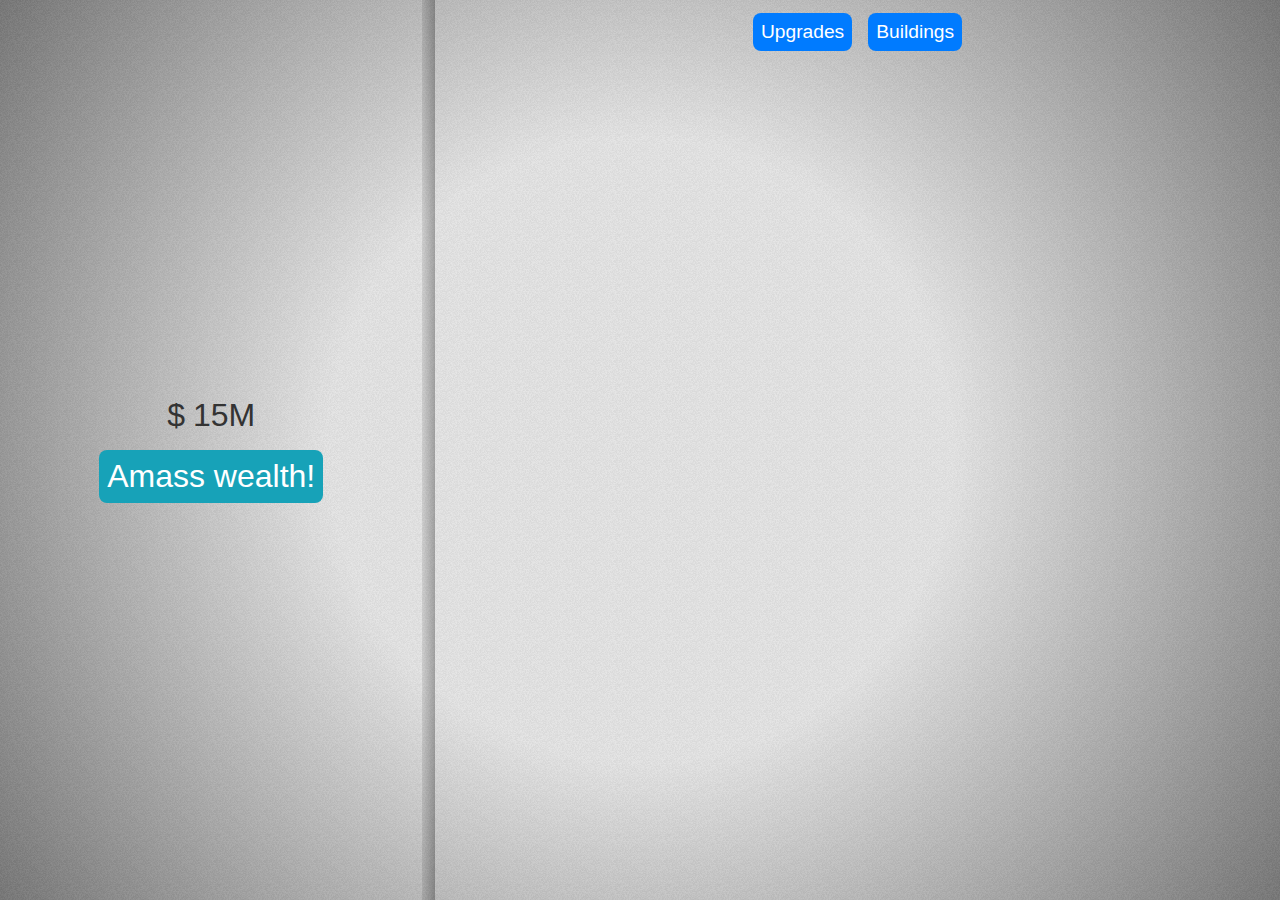
<file: index.html>
<!DOCTYPE html>
<html lang="en">
  <head>
    <meta charset="utf-8" />
    <link rel="icon" href="assets/icons/web/favicon.ico" />
    <meta name="viewport" content="width=device-width, initial-scale=1" />
    <meta name="theme-color" content="#000000" />
    <meta name="description" content="An untitled game" />
    <link
      rel="apple-touch-icon"
      href="assets/icons/web/apple-touch-icon.png"
    />
    <link rel="manifest" href="manifest.webmanifest" />
    <link rel="stylesheet" href="css/style.css" />
    <title>Untitled Game</title>
  </head>
  <body>
    <noscript>You need to enable JavaScript for this!</noscript>
    <div class="container">
      <div id="left-column" class="left-column">
        <div id="money-container" class="money-container">
          $<span id="money" class="money">0</span>
        </div>
        <div id="click-container" class="click-container">
          <button id="click-button" class="click-button">Placeholder!</button>
        </div>
      </div>
      <div class="border"></div>
      <div id="tabs-container" class="tabs-container">
        <div class="tabs-header">
          <a class="header-item" href="#upgrades">Upgrades</a>
          <a class="header-item" href="#buildings">Buildings</a>
        </div>
        <div class="tabs">
          <div id="upgrades" class="upgrades-container tab">
            <div id="upgrades-container" class="upgrades"></div>
          </div>
          <div id="buildings" class="buildings-container tab">
            <div id="buildings-container" class="buildings"></div>
          </div>
        </div>
      </div>
    </div>
    <script type="module" src="js/main.js"></script>
  </body>
</html>
</file>
<file: css/style.css>
:root {
    --primary: #007bff;
    --secondary: #6c757d;
    --success: #28a745;
    --info: #17a2b8;
    --warning: #ffc107;
    --danger: #dc3545;
    --light: #f8f9fa;
    --dark: #343a40;
    --border-texture: linear-gradient(to right, #00000015, #0000004b);
    --bg: url([data-uri]),
        radial-gradient(circle, #e9e9e900 40%, #000000 150%);
    --font: "Arial", sans-serif;
}

* {
    box-sizing: border-box;
}

html {
    overflow: hidden;
}

body {
    margin: 0;
    padding: 0;
}

.container {
    display: flex;
    flex-direction: row;
    align-items: stretch;
    justify-content: center;
    height: 100vh;
    height: 100dvh;
    width: 100%;
    margin: 0;
    background: var(--bg);
    font-family: var(--font);
    font-size: 1.2rem;
    color: #333;
    /* text-align: justify;*/
}

.left-column {
    flex: 1;
    display: flex;
    flex-direction: column;
    align-items: center;
    justify-content: center;
    height: 100%;
    gap: 1rem;
}

.tabs-container {
    flex: 2;
    display: flex;
    flex-direction: column;
    align-items: center;
    justify-content: center;
    height: 100%;
}

.tabs-header {
    flex: 1;
    display: flex;
    flex-direction: row;
    gap: 1rem;
    align-items: center;
    justify-content: center;
}

.header-item {
    cursor: pointer;
    border-radius: 0.5rem;
    padding: 0.5rem;
    background-color: var(--primary);
    color: #fff;
    text-decoration: none;
    transition: background-color 0.3s ease, transform 0.2s ease;
    font-size: 1.2rem;
}

.header-item:hover {
    background-color: var(--secondary);
}

.header-item:active {
    transform: scale(0.85);
}

.tabs {
    flex: 13;
    display: flex;
    flex-direction: row;
    align-items: center;
    justify-content: center;
    width: 100%;
}

.tab {
    display: flex;
    flex-direction: column;
    align-items: center;
    justify-content: center;
    padding: 1rem;
    height: 100%;
    width: 100%;
    max-width: 100%;
    max-height: 100%;
    display: none;
    margin: 0;
    scrollbar-width: thin;
    overflow-y: scroll;
    max-height: 90vh;
}

.tab:target {
    display: block;
}

.click-button {
    cursor: pointer;
    border-radius: 0.5rem;
    padding: 0.5rem;
    background-color: var(--info);
    color: #fff;
    text-decoration: none;
    border: none;
    transition: background-color 0.3s ease, transform 0.2s ease;
    font-size: 2rem;
}

.click-button:hover {
    background-color: var(--warning);
}

.click-button:active {
    background-color: var(--danger);
    transform: scale(0.8);
}

.border {
    background: var(--border-texture);
    flex: 0.03;
}

.money-container {
    display: flex;
    flex-direction: row;
    align-items: center;
    justify-content: center;
    gap: 0.5rem;
    font-size: 2rem;
}

.purchasable-list {
    display: flex;
    flex-direction: column;
    align-items: center;
    justify-content: center;
    gap: 1rem;
    width: 100%;
    padding: 0;
}

.upgrades {
    width: 100%;
}

.purchasable {
    display: flex;
    flex-direction: row;
    align-items: center;
    justify-content: space-between;
    gap: 1rem;
    width: 100%;
    border: var(--secondary) 0.2rem solid;
    border-radius: 1rem;
    padding: 1rem;
}

.purchasable-img {
    width: 4rem;
    height: 4rem;
}

.purchasable-button {
    cursor: pointer;
    border-radius: 0.5rem;
    padding: 0.5rem;
    background-color: var(--primary);
    color: #fff;
    text-decoration: none;
    transition: background-color 0.3s ease, transform 0.2s ease;
    border: none;
    font-size: 1.2rem;
    font-weight: bold;
    text-align: center;
    width: 7rem;
}

.purchasable-button:hover {
    background-color: var(--secondary);
}

.purchasable-button:active {
    transform: scale(0.85);
}

.purchasable-text-wrapper {
    display: flex;
    flex-direction: column;
    align-items: flex-start;
    width: 100%;
}

.purchasable-text-wrapper h3 {
    margin: 0;
    text-align: left;
}

.purchasable-text-wrapper p {
    margin: 0;
}

.notification {
    position: fixed;
    top: 0;
    left: 0;
    width: 100%;
    text-align: center;
    padding: 1rem;
    background-color: var(--warning);
    color: #fff;
    font-weight: bold;
    z-index: 9999;
}

@media screen and (max-width: 700px) {
    :root {
        --border-texture: linear-gradient(to bottom, #00000015, #0000004b);
    }

    html {
        overflow: auto;
    }

    .container {
        flex-direction: column;
        gap: 1rem;
        font-size: 1rem;
        overflow: scroll;
        height: auto;
        min-height: 100vh;
    }

    .left-column {
        min-height: 70vh;
    }

    .border {
        flex: 0.3;
    }

    .click-button {
        transition: background-color 0.05s ease, transform 0.07s ease;
    }

    .purchasable-button {
        transition: background-color 0.05s ease, transform 0.07s ease;
    }

    .purchasable-button:hover {
        background-color: var(--primary);
    }

    .purchasable-button:active {
        background-color: var(--secondary);
    }

    .tab {
        max-height: none;
    }
}

@media screen and (max-width: 500px) {
    .purchasable {
        flex-direction: column;
        align-items: center;
        justify-content: center;
    }
}
</file>
